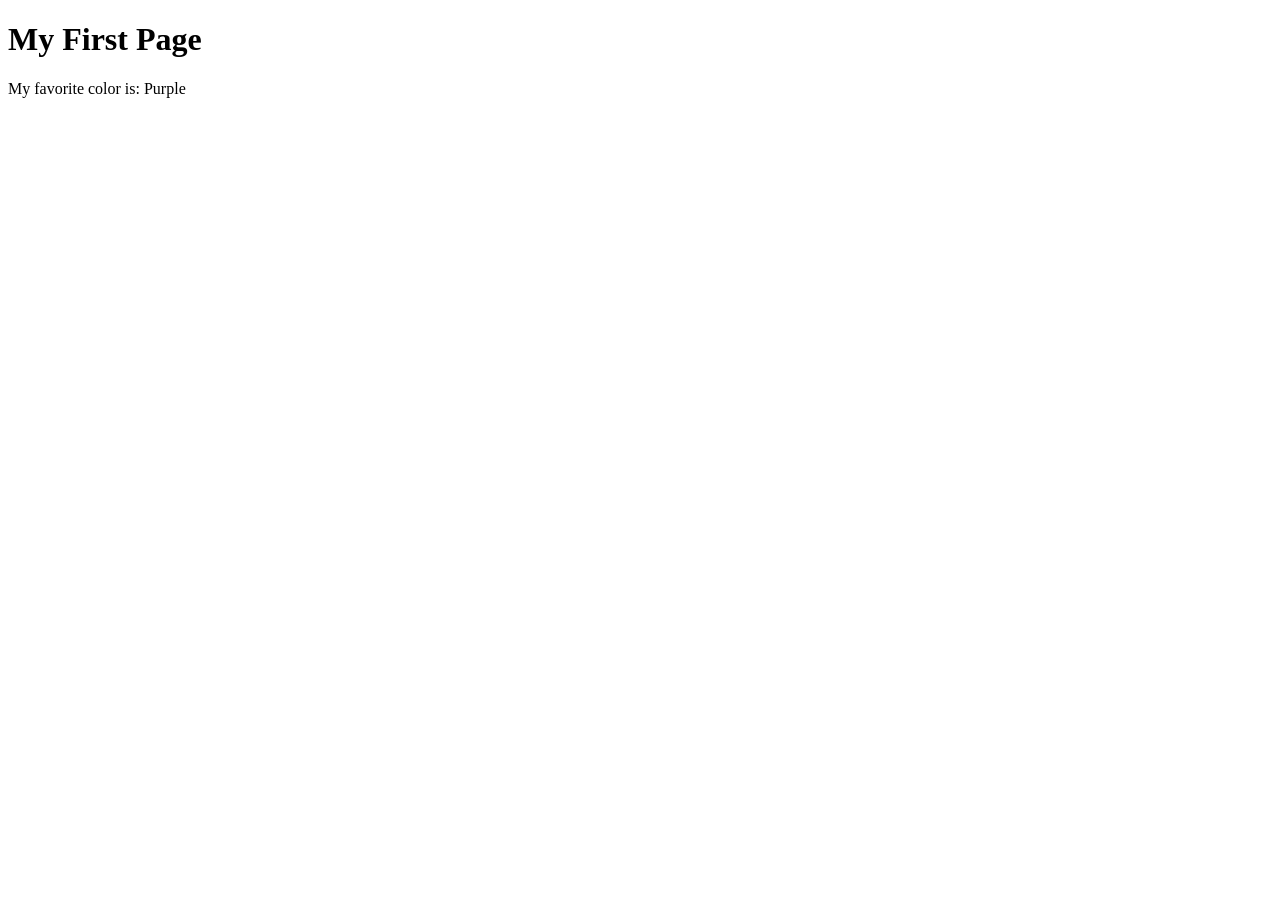
<file: week01/first-page.html>
<!DOCTYPE html>
<html lang="en">

<head>
    <meta charset="UTF-8">
    <meta name="viewport" content="width=device-width, initial-scale=1.0">
    <title>My First Page</title>
</head>

<body>
    <h1>My First Page</h1>
    <p>My favorite color is: Purple </p>
</body>

</html>
</file>
